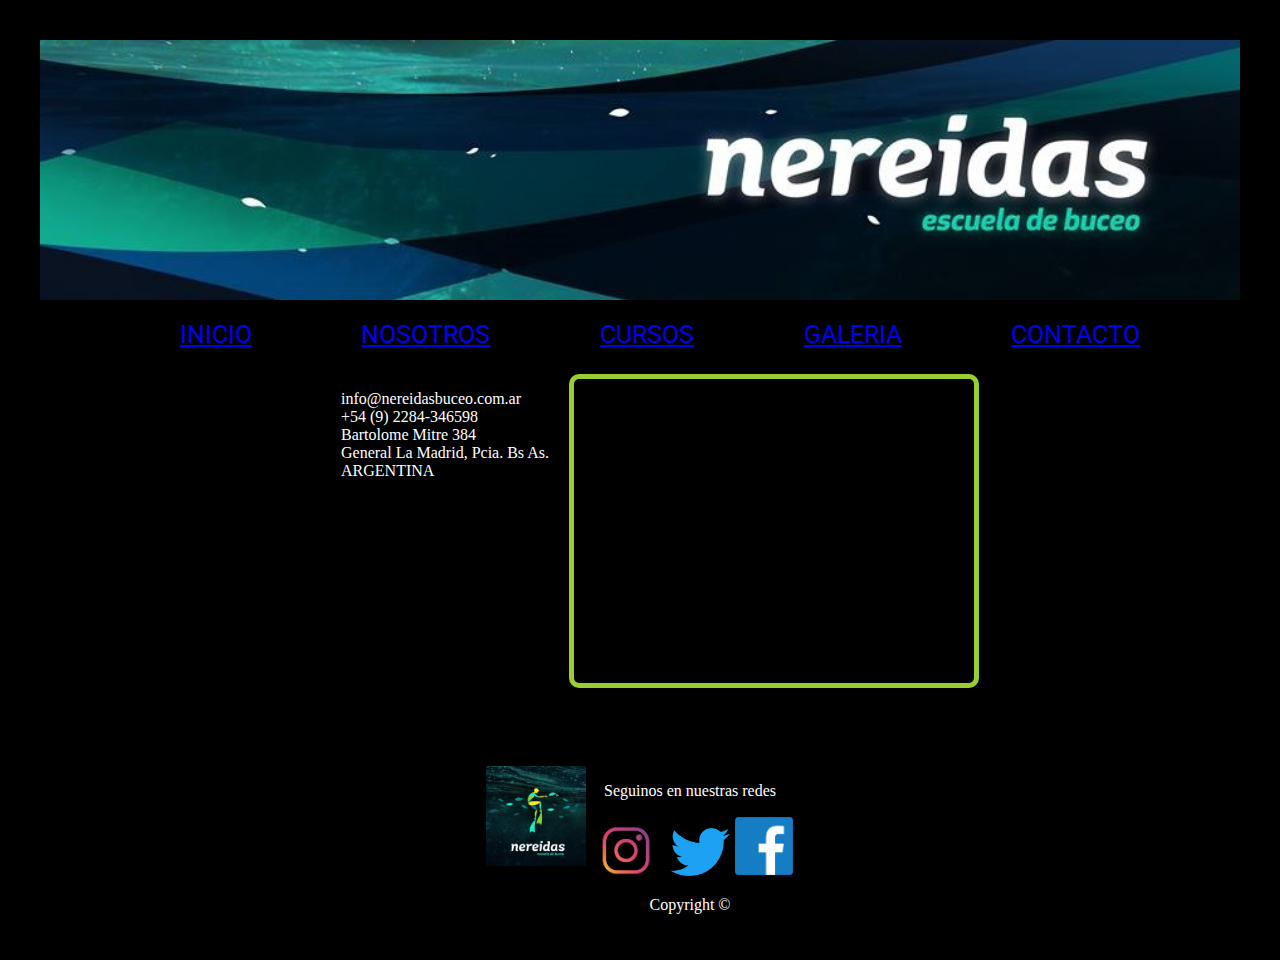
<file: secciones/contacto.html>
<!DOCTYPE html>
<html lang="en">
<head>
    <meta charset="UTF-8">
    <meta http-equiv="X-UA-Compatible" content="IE=edge">
    <meta name="viewport" content="width=device-width, initial-scale=1.0">
    <title>Contacto</title>
    <link href="https://cdn.jsdelivr.net/npm/bootstrap@5.1.3/dist/css/bootstrap.min.css" rel="stylesheet" integrity="sha384-1BmE4kWBq78iYhFldvKuhfTAU6auU8tT94WrHftjDbrCEXSU1oBoqyl2QvZ6jIW3" crossorigin="anonymous">
    <link rel="stylesheet" href="../css/style.css">
</head>
<body>
  <header class="container">
    <div class="header__banner">
      <img src="../img/BannerNereidas.jpg" alt="banner" width="100%">
    </div>
      <nav class="nav-container">
          <div class="nav-menu">
            <ul class="nav-list">
                <li class="nav-item">
                  <a class="nav-link active" aria-current="page" href="../index.html">INICIO</a>
                </li>
                <li class="nav-item">
                  <a class="nav-link" href="../secciones/nosotros.html">NOSOTROS</a>
                </li>
                <li class="nav-item">
                  <a class="nav-link" href="../secciones/cursos.html">CURSOS</a>
                </li>
                <li class="nav-item">
                  <a class="nav-link" href="../secciones/galeria.html">GALERIA</a>
                </li>
                <li class="nav-item">
                  <a class="nav-link" href="../secciones/contacto.html">CONTACTO</a>
                </li>
            </ul>
          </div>
        </nav>
  </header>  
  <section class="contacto">
    <div class="contacto-data">
      <ul class="contacto-info">
        <li class="contacto-item">info@nereidasbuceo.com.ar</li>
        <li class="contacto-item">+54 (9) 2284-346598</li>
        <li class="contacto-item">Bartolome Mitre 384</li>
        <li class="contacto-item">General La Madrid, Pcia. Bs As.</li>
        <li class="contacto-item">ARGENTINA</li>
      </ul>
    </div>
    <div class="contacto-map">
      <iframe src="https://www.google.com/maps/embed?pb=!1m18!1m12!1m3!1d3175.914599539046!2d-61.263874268003924!3d-37.24973364531944!2m3!1f0!2f0!3f0!3m2!1i1024!2i768!4f13.1!3m3!1m2!1s0x9594ca40d1f07ed3%3A0x4fb27b708a2d1bcb!2sMitre%20384%2C%20Gral.%20Lamadrid%2C%20Provincia%20de%20Buenos%20Aires!5e0!3m2!1ses!2sar!4v1653264587042!5m2!1ses!2sar" width="400" height="300" style="border:0;" allowfullscreen="" loading="lazy" referrerpolicy="no-referrer-when-downgrade"></iframe>
    </div>
</section>
  <br>
  <footer class="footer">
    <div class="footer-img">
      <img src="../img/Logo Nereidas.jpg" alt="logo" width="100px" height="100px" class="footer_logo">
    </div>
    <div class="footer_redes">
        <p class="footer_title">Seguinos en nuestras redes</p>
          
        <a href="https://www.instagram.com/nereidasbuceo/" target="_blank"><img src="../img/logo-instagram.png" alt="Logo de Instagram" width="80px" title="Instagram"></a>
        <a href="https://www.twitter.com/" target="_blank"><img src="../img/twitter-logo.png" alt="Logo de Twitter" width="60px" title="Twitter"></a>
        <a href="https://www.facebook.com/Nereidas-Buceo-641360569241757" target="_blank"><img src="../img/facebook_logos.png" alt="Logo de Facebook" width="60px" title="Facebook"></a>

        <p class="footer_title">Copyright ©</p>
    </div>
  </footer>
<script src="https://cdn.jsdelivr.net/npm/bootstrap@5.1.3/dist/js/bootstrap.bundle.min.js" integrity="sha384-ka7Sk0Gln4gmtz2MlQnikT1wXgYsOg+OMhuP+IlRH9sENBO0LRn5q+8nbTov4+1p" crossorigin="anonymous"></script>    
</body>
</html>
</file>
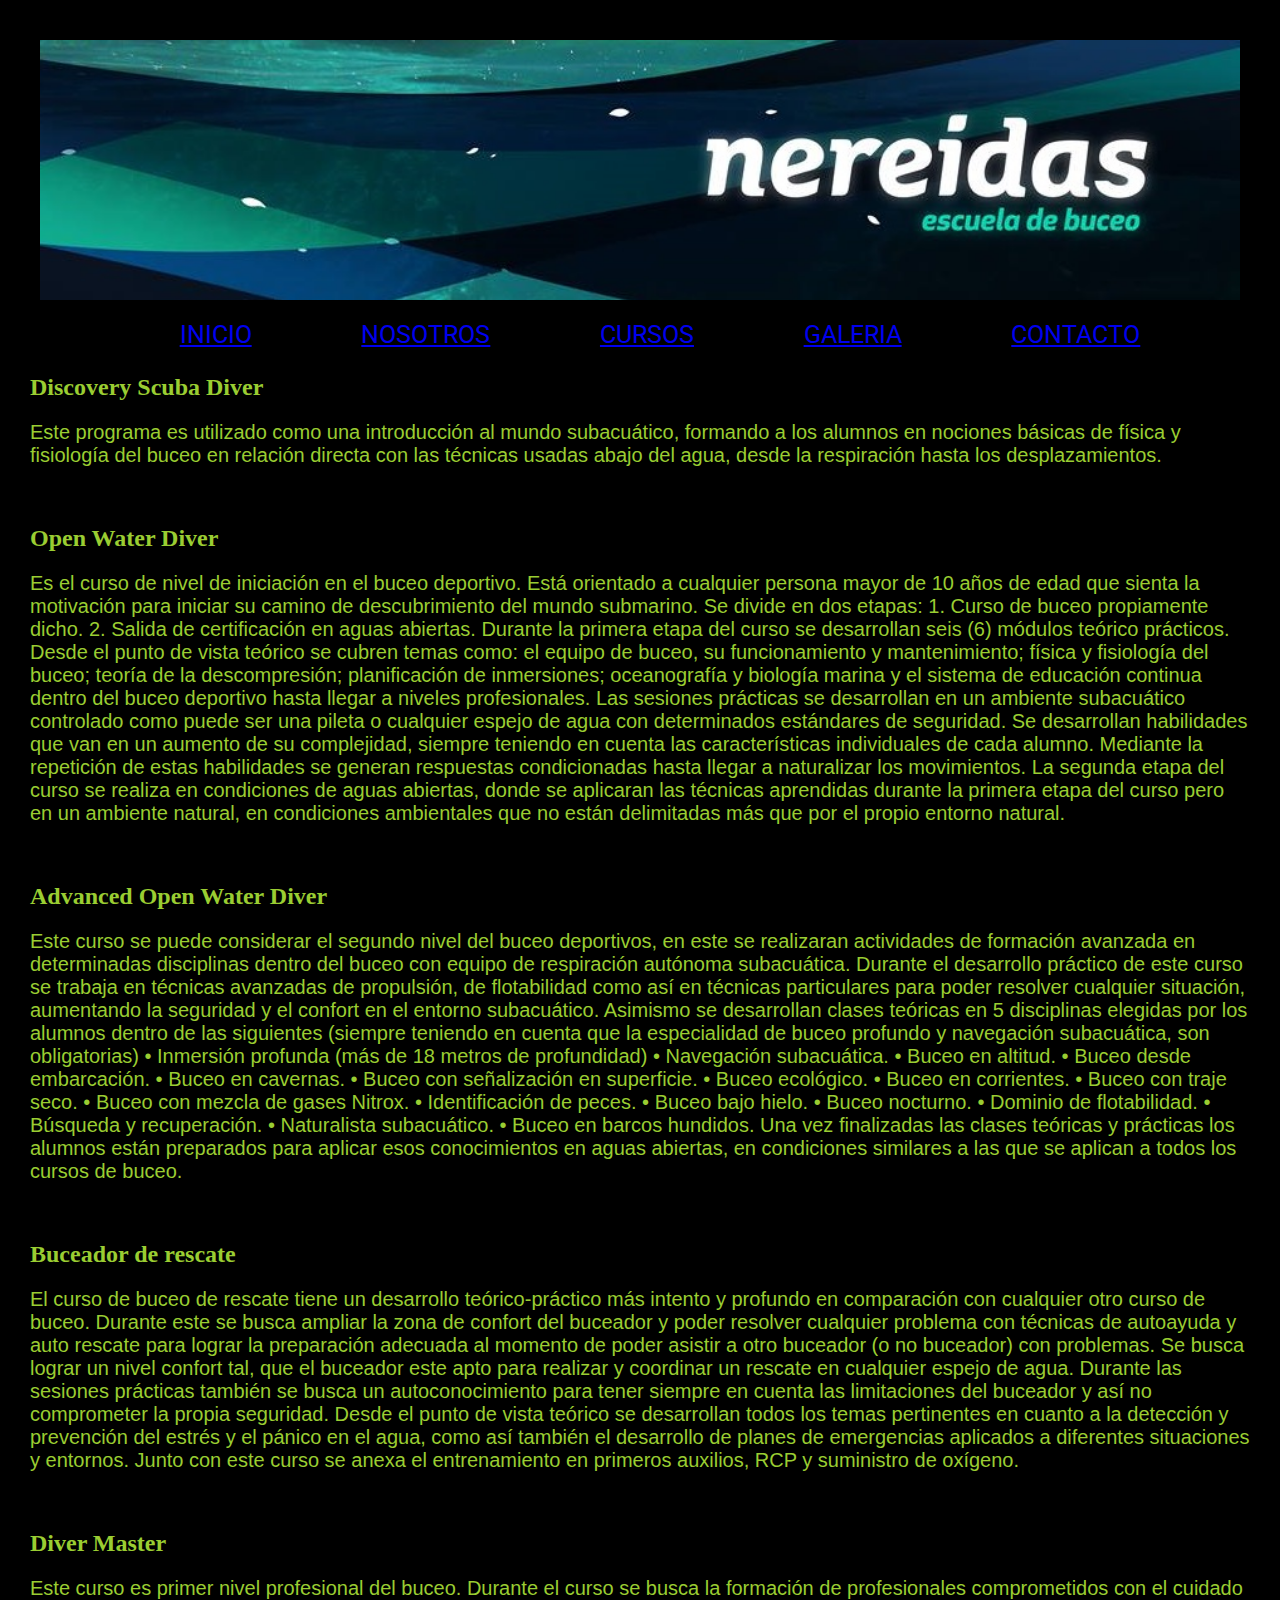
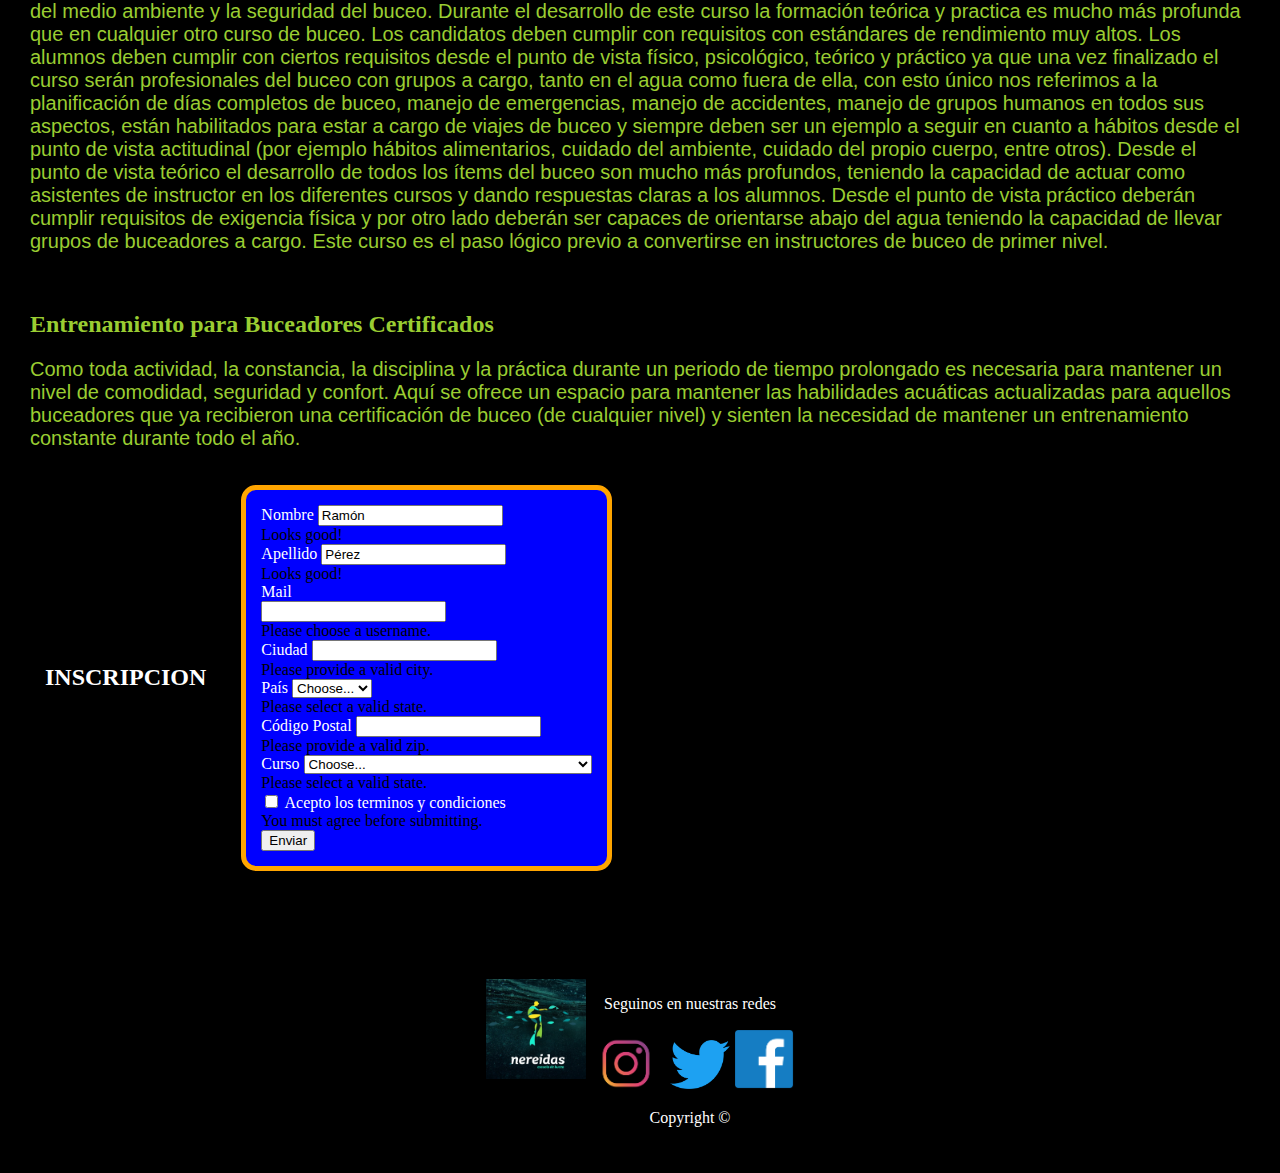
<file: secciones/cursos.html>
<!DOCTYPE html>
<html lang="en">
<head>
    <meta charset="UTF-8">
    <meta http-equiv="X-UA-Compatible" content="IE=edge">
    <meta name="viewport" content="width=device-width, initial-scale=1.0">
    <title>Cursos</title>
    <link href="https://cdn.jsdelivr.net/npm/bootstrap@5.1.3/dist/css/bootstrap.min.css" rel="stylesheet" integrity="sha384-1BmE4kWBq78iYhFldvKuhfTAU6auU8tT94WrHftjDbrCEXSU1oBoqyl2QvZ6jIW3" crossorigin="anonymous">
    <link rel="stylesheet" href="../css/style.css">
</head>
<body>
  <header class="container">
    <div class="header__banner">
      <img src="../img/BannerNereidas.jpg" alt="banner" width="100%">
    </div>
      <nav class="nav-container">
          <div class="nav-menu">
            <ul class="nav-list">
                <li class="nav-item">
                  <a class="nav-link active" aria-current="page" href="../index.html">INICIO</a>
                </li>
                <li class="nav-item">
                  <a class="nav-link" href="../secciones/nosotros.html">NOSOTROS</a>
                </li>
                <li class="nav-item">
                  <a class="nav-link" href="../secciones/cursos.html">CURSOS</a>
                </li>
                <li class="nav-item">
                  <a class="nav-link" href="../secciones/galeria.html">GALERIA</a>
                </li>
                <li class="nav-item">
                  <a class="nav-link" href="../secciones/contacto.html">CONTACTO</a>
                </li>
            </ul>
          </div>
        </nav>
  </header>
  <section class="cursos">
    <div class="cursos-data">
      <h2>Discovery Scuba Diver</h2>
      <p class="cursos-item">
        Este programa es utilizado como una introducción al mundo subacuático, formando a los alumnos en nociones básicas de física y fisiología del buceo en relación directa con las técnicas usadas abajo del agua, desde la respiración hasta los desplazamientos.
      </p>
      <br>
      <h2>Open Water Diver</h2>
      <p class="cursos-item">
        Es el curso de nivel de iniciación en el buceo deportivo. Está orientado a cualquier persona mayor de 10 años de edad que sienta la motivación para iniciar su camino de descubrimiento del mundo submarino.
        Se divide en dos etapas: 
        1.	Curso de buceo propiamente dicho.
        2.	Salida de certificación en aguas abiertas.

        Durante la primera etapa del curso se desarrollan seis (6) módulos teórico prácticos.
        Desde el punto de vista teórico se cubren temas como: el equipo de buceo, su funcionamiento y mantenimiento; física y fisiología del buceo; teoría de la descompresión; planificación de inmersiones; oceanografía y biología marina y el sistema de educación continua dentro del buceo deportivo hasta llegar a niveles profesionales.
        Las sesiones prácticas se desarrollan en un ambiente subacuático controlado como puede ser una pileta o cualquier espejo de agua con determinados estándares de seguridad. Se desarrollan habilidades que van en un aumento de su complejidad, siempre teniendo en cuenta las características individuales de cada alumno. Mediante la repetición de estas habilidades se generan respuestas condicionadas hasta llegar a naturalizar los movimientos.
        La segunda etapa del curso se realiza en condiciones de aguas abiertas, donde se aplicaran las técnicas aprendidas durante la primera etapa del curso pero en un ambiente natural, en condiciones ambientales que no están delimitadas más que por el propio entorno natural.
      </p>
      <br>
      <h2>Advanced Open Water Diver</h2>
      <p class="cursos-item">
        Este curso se puede considerar el segundo nivel del buceo deportivos, en este se realizaran actividades de formación avanzada en determinadas disciplinas dentro del buceo con equipo de respiración autónoma subacuática.
        Durante el desarrollo práctico de este curso se trabaja en técnicas avanzadas de propulsión, de flotabilidad como así en técnicas particulares para poder resolver cualquier situación, aumentando la seguridad y el confort en el entorno subacuático. 
        Asimismo se desarrollan clases teóricas en 5 disciplinas elegidas por los alumnos dentro de las siguientes (siempre teniendo en cuenta que la especialidad de buceo profundo y navegación subacuática, son obligatorias)
        •	Inmersión profunda (más de 18 metros de profundidad)
        •	Navegación subacuática.
        •	Buceo en altitud.
        •	Buceo desde embarcación.
        •	Buceo en cavernas.
        •	Buceo con señalización en superficie.
        •	Buceo ecológico.
        •	Buceo en corrientes.
        •	Buceo con traje seco.
        •	Buceo con mezcla de gases Nitrox.
        •	Identificación de peces.
        •	Buceo bajo hielo.
        •	Buceo nocturno.
        •	Dominio de flotabilidad.
        •	Búsqueda y recuperación.
        •	Naturalista subacuático.
        •	Buceo en barcos hundidos.
        
        Una vez finalizadas las clases teóricas y prácticas los alumnos están preparados para aplicar esos conocimientos en aguas abiertas, en condiciones similares a las que se aplican a todos los cursos de buceo.
      </p>
      <br>
      <h2>Buceador de rescate</h2>
      <p class="cursos-item">
        El curso de buceo de rescate tiene un desarrollo teórico-práctico más intento y profundo en comparación con cualquier otro curso de buceo.
        Durante este se busca ampliar la zona de confort del buceador y poder resolver cualquier problema con técnicas de autoayuda y auto rescate para lograr la preparación adecuada al momento de poder asistir a otro buceador (o no buceador) con problemas.
        Se busca lograr un nivel confort tal, que el buceador este apto para realizar y coordinar un rescate en cualquier espejo de agua. Durante las sesiones prácticas también se busca un autoconocimiento para tener siempre en cuenta las limitaciones del buceador y así no comprometer la propia seguridad.
        Desde el punto de vista teórico se desarrollan todos los temas pertinentes en cuanto a la detección y prevención del estrés y el pánico en el agua, como así también el desarrollo de planes de emergencias aplicados a diferentes situaciones y entornos.
        Junto con este curso se anexa el entrenamiento en primeros auxilios, RCP y suministro de oxígeno.
      </p>
      <br>
      <h2>Diver Master</h2>
      <p class="cursos-item">
        Este curso es primer nivel profesional del buceo. Durante el curso se busca la formación de profesionales comprometidos con el cuidado del medio ambiente y la seguridad del buceo.
        Durante el desarrollo de este curso la formación teórica y practica es mucho más profunda que en cualquier otro curso de buceo. Los candidatos deben cumplir con requisitos con estándares de rendimiento muy altos. 
        Los alumnos deben cumplir con ciertos requisitos desde el punto de vista físico, psicológico, teórico y práctico ya que una vez finalizado el curso serán profesionales del buceo con grupos a cargo, tanto en el agua como fuera de ella, con esto único nos referimos a la planificación de días completos de buceo, manejo de emergencias, manejo de accidentes, manejo de grupos humanos en todos sus aspectos, están habilitados para estar a cargo de viajes de buceo y siempre deben ser un ejemplo a seguir en cuanto a hábitos desde el punto de vista actitudinal (por ejemplo hábitos alimentarios, cuidado del ambiente, cuidado del propio cuerpo, entre otros).
        Desde el punto de vista teórico el desarrollo de todos los ítems del buceo son mucho más profundos, teniendo la capacidad de actuar como asistentes de instructor en los diferentes cursos y dando respuestas claras a los alumnos.
        Desde el punto de vista práctico deberán cumplir requisitos de exigencia física y por otro lado deberán ser capaces de orientarse abajo del agua teniendo la capacidad de llevar grupos de buceadores a cargo.
        Este curso es el paso lógico previo a convertirse en instructores de buceo de primer nivel.
      </p>
      <br>
      <h2>Entrenamiento para Buceadores Certificados</h2>
      <p class="cursos-item">
        Como toda actividad, la constancia, la disciplina y la práctica durante un periodo de tiempo prolongado es necesaria para mantener un nivel de comodidad, seguridad y confort. Aquí se ofrece un espacio para mantener las habilidades acuáticas actualizadas para aquellos buceadores que ya recibieron una certificación de buceo (de cualquier nivel) y sienten la necesidad de mantener un entrenamiento constante durante todo el año.
      </p>
    </div>
  </section>
  <section class="inscription">
    <div class="inscription-title">
      <h2>INSCRIPCION</h2>
    </div>
    <br>
    <div class="formulario">
      <form class="row g-3 needs-validation" novalidate>
        <div class="col-md-4">
          <label for="validationCustom01" class="form-label">Nombre</label>
          <input type="text" class="form-control" id="validationCustom01" value="Ramón" required>
          <div class="valid-feedback">
            Looks good!
          </div>
        </div>
        <div class="col-md-4">
          <label for="validationCustom02" class="form-label">Apellido</label>
          <input type="text" class="form-control" id="validationCustom02" value="Pérez" required>
          <div class="valid-feedback">
            Looks good!
          </div>
        </div>
        <div class="col-md-4">
          <label for="validationCustomUsername" class="form-label">Mail</label>
          <div class="input-group has-validation">
            <input type="text" class="form-control" id="validationCustomUsername" aria-describedby="inputGroupPrepend" required>
            <div class="invalid-feedback">
              Please choose a username.
            </div>
          </div>
        </div>
        <div class="col-md-6">
          <label for="validationCustom03" class="form-label">Ciudad</label>
          <input type="text" class="form-control" id="validationCustom03" required>
          <div class="invalid-feedback">
            Please provide a valid city.
          </div>
        </div>
        <div class="col-md-3">
          <label for="validationCustom04" class="form-label">País</label>
          <select class="form-select" id="validationCustom04" required>
            <option selected disabled value="">Choose...</option>
            <option>Argentina</option>
            <option>Brasil</option>
            <option>Chile</option>
            <option>Uruguay</option>
          </select>
          <div class="invalid-feedback">
            Please select a valid state.
          </div>
        </div>
        <div class="col-md-3">
          <label for="validationCustom05" class="form-label">Código Postal</label>
          <input type="text" class="form-control" id="validationCustom05" required>
          <div class="invalid-feedback">
            Please provide a valid zip.
          </div>
        </div>
        <div class="col-md-4">
          <label for="validationCustom04" class="form-label">Curso</label>
          <select class="form-select" id="validationCustom04" required>
            <option selected disabled value="">Choose...</option>
            <option>Discovery Scuba Diver</option>
            <option>Open Water Diver</option>
            <option>Advanced Open Water Diver</option>
            <option>Buceador de rescate</option>
            <option>Diver Master</option>
            <option>Entrenamiento para Buceadores Certificados</option>
          </select>
          <div class="invalid-feedback">
            Please select a valid state.
          </div>
        </div>
        <div class="col-12">
          <div class="form-check">
            <input class="form-check-input" type="checkbox" value="" id="invalidCheck" required>
            <label class="form-check-label" for="invalidCheck">
              Acepto los terminos y condiciones
            </label>
            <div class="invalid-feedback">
              You must agree before submitting.
            </div>
          </div>
        </div>
        <div class="col-12">
          <button class="btn btn-primary" type="submit">Enviar</button>
        </div>
        </form>
    </div>
  </section>
  <br>
  <footer class="footer">
    <div class="footer-img">
      <img src="../img/Logo Nereidas.jpg" alt="logo" width="100px" height="100px" class="footer_logo">
    </div>
    <div class="footer_redes">
        <p class="footer_title">Seguinos en nuestras redes</p>
          
        <a href="https://www.instagram.com/nereidasbuceo/" target="_blank"><img src="../img/logo-instagram.png" alt="Logo de Instagram" width="80px" title="Instagram"></a>
        <a href="https://www.twitter.com/" target="_blank"><img src="../img/twitter-logo.png" alt="Logo de Twitter" width="60px" title="Twitter"></a>
        <a href="https://www.facebook.com/Nereidas-Buceo-641360569241757" target="_blank"><img src="../img/facebook_logos.png" alt="Logo de Facebook" width="60px" title="Facebook"></a>

        <p class="footer_title">Copyright ©</p>
    </div>
  </footer>
<script src="https://cdn.jsdelivr.net/npm/bootstrap@5.1.3/dist/js/bootstrap.bundle.min.js" integrity="sha384-ka7Sk0Gln4gmtz2MlQnikT1wXgYsOg+OMhuP+IlRH9sENBO0LRn5q+8nbTov4+1p" crossorigin="anonymous"></script>    
</body>
</html>
</file>
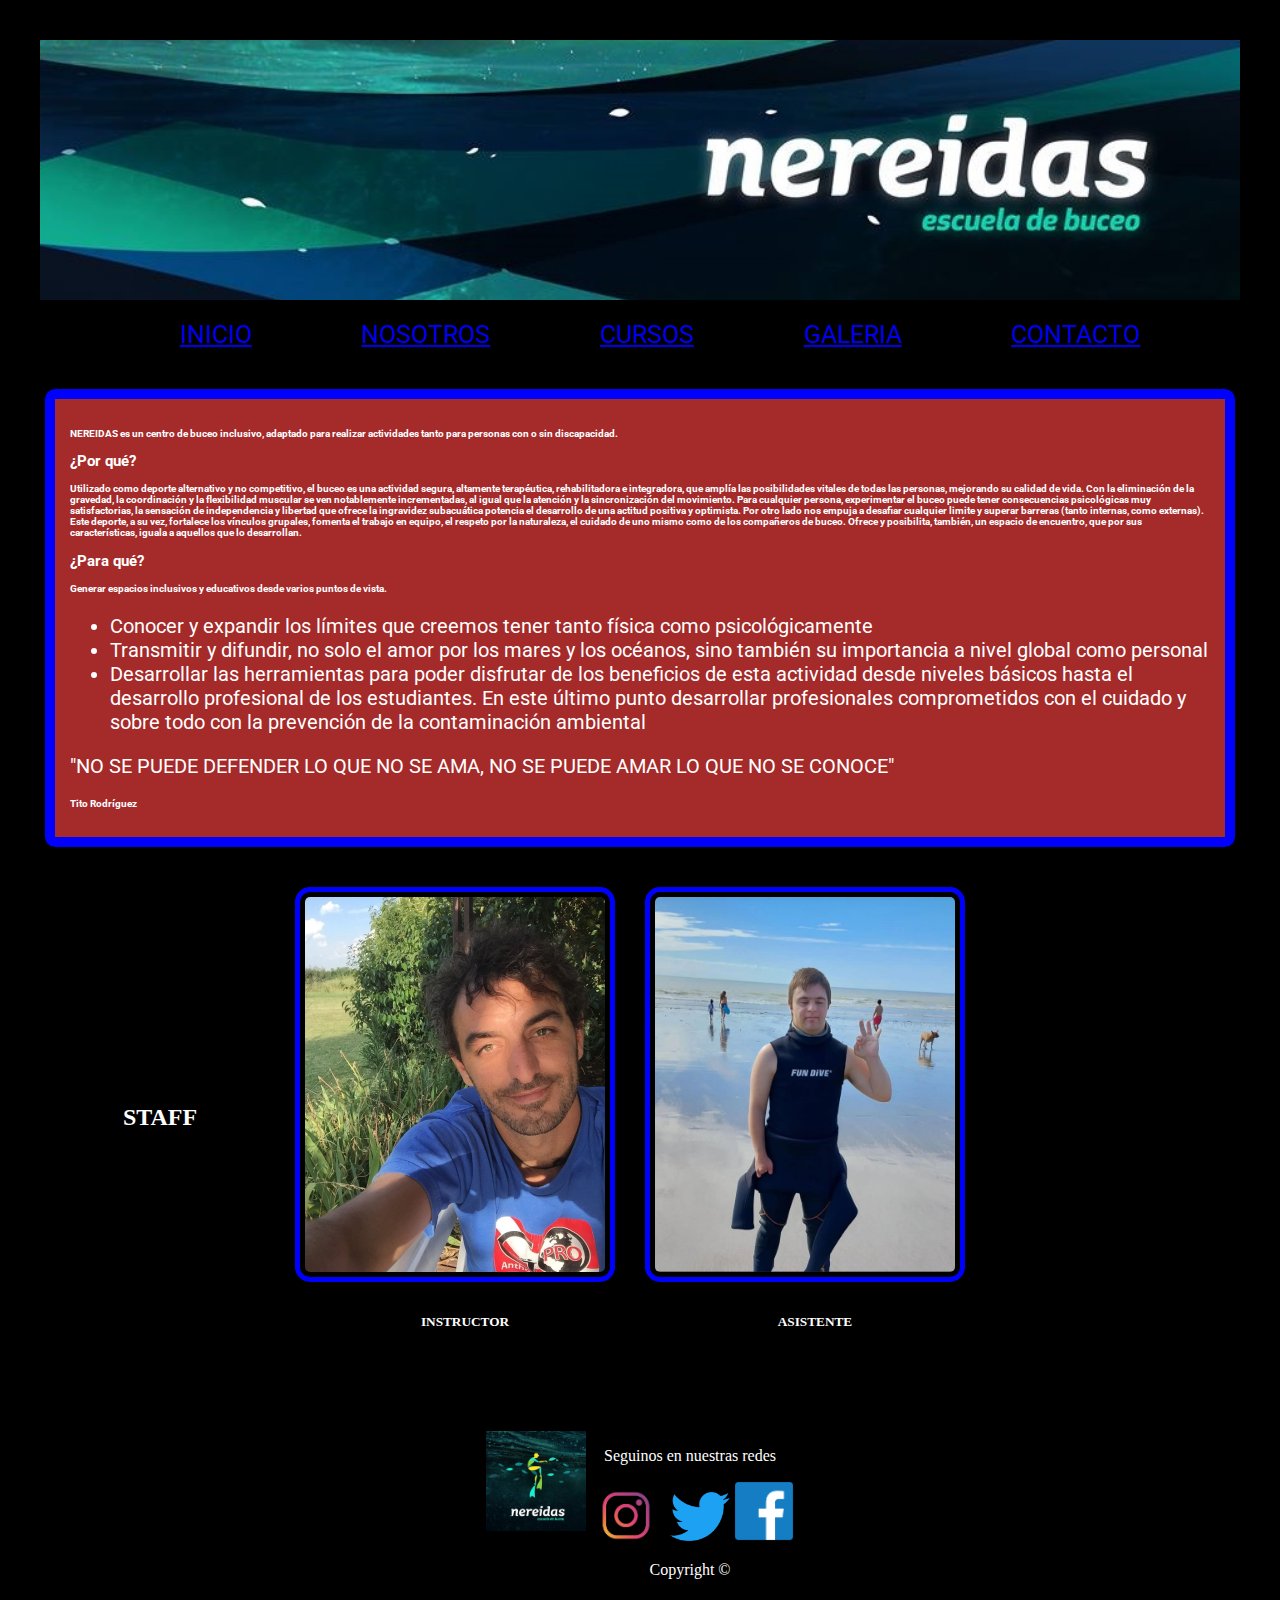
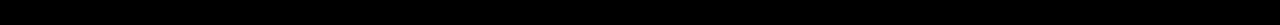
<file: secciones/nosotros.html>
<!DOCTYPE html>
<html lang="en">
<head>
    <meta charset="UTF-8">
    <meta http-equiv="X-UA-Compatible" content="IE=edge">
    <meta name="viewport" content="width=device-width, initial-scale=1.0">
    <title>Nosotros</title>
    <link href="https://cdn.jsdelivr.net/npm/bootstrap@5.1.3/dist/css/bootstrap.min.css" rel="stylesheet" integrity="sha384-1BmE4kWBq78iYhFldvKuhfTAU6auU8tT94WrHftjDbrCEXSU1oBoqyl2QvZ6jIW3" crossorigin="anonymous">
    <link rel="stylesheet" href="../css/style.css">
</head>
<body>
  <header class="container">
    <div class="header__banner">
      <img src="../img/BannerNereidas.jpg" alt="banner" width="100%">
    </div>
      <nav class="nav-container">
          <div class="nav-menu">
            <ul class="nav-list">
                <li class="nav-item">
                  <a class="nav-link active" aria-current="page" href="../index.html">INICIO</a>
                </li>
                <li class="nav-item">
                  <a class="nav-link" href="../secciones/nosotros.html">NOSOTROS</a>
                </li>
                <li class="nav-item">
                  <a class="nav-link" href="../secciones/cursos.html">CURSOS</a>
                </li>
                <li class="nav-item">
                  <a class="nav-link" href="../secciones/galeria.html">GALERIA</a>
                </li>
                <li class="nav-item">
                  <a class="nav-link" href="../secciones/contacto.html">CONTACTO</a>
                </li>
            </ul>
          </div>
        </nav>
  </header>
  <section class="nosotros-bio">
    <div class="bio">
      <h4>NEREIDAS es un centro de buceo inclusivo, adaptado para realizar actividades tanto para personas con o sin discapacidad.</h4>
          
      <h2>¿Por qué?</h2>

      <h4>
            Utilizado como deporte alternativo y no competitivo, el buceo es una actividad segura, altamente terapéutica, rehabilitadora e integradora, que amplía las     posibilidades vitales de todas las personas, mejorando su calidad de vida. 
            Con la eliminación de la gravedad, la coordinación y la flexibilidad muscular se ven notablemente incrementadas, al igual que la atención y la sincronización del movimiento.
            Para cualquier persona, experimentar el buceo puede tener consecuencias psicológicas muy satisfactorias, la sensación de independencia y libertad que ofrece la ingravidez subacuática potencia el desarrollo de una actitud positiva y optimista. Por otro lado nos empuja a desafiar cualquier limite y superar barreras (tanto internas, como externas).
            Este deporte, a su vez, fortalece los vínculos grupales, fomenta el trabajo en equipo, el respeto por la naturaleza, el cuidado de uno mismo como de los compañeros de buceo. Ofrece y posibilita, también, un espacio de encuentro, que por sus características, iguala a aquellos que lo desarrollan.
      </h4>

      <h2>¿Para qué?</h2>

      <h4>Generar espacios inclusivos y educativos desde varios puntos de vista.</h4>
      <ul class="bio-list">
        <li>Conocer y expandir los límites que creemos tener tanto física como psicológicamente</li>
        <li>Transmitir y difundir, no solo el amor por los mares y los océanos, sino también su importancia a nivel global como personal</li>
        <li>Desarrollar las herramientas para poder disfrutar de los beneficios de esta actividad desde niveles básicos hasta el desarrollo profesional de los estudiantes. En este último punto desarrollar profesionales comprometidos con el cuidado y sobre todo con la prevención de la contaminación ambiental</li>
      </ul>
          
      <p class="bio-p">"NO SE PUEDE DEFENDER LO QUE NO SE AMA, NO SE PUEDE AMAR LO QUE NO SE CONOCE"</p>
      <h4>Tito Rodríguez</h4>        
    </div>
  </section>
  <section class="staff">
    <div class="staff-p">
      <h2>STAFF</h2>
    </div>
    <div>
      <img src="../img/instructor.jpg" class="staff-item" alt="Instructor" width="300px"><a href="Staff" class="staff-label"></a>
      <div class="staff-text">
        <h5>INSTRUCTOR</h5>
      </div>
    </div>
    <div>
      <img src="../img/Asistente.jpg" class="staff-item" alt="Asistente" width="300px"><a href="Staff" class="staff-label"></a>
      <div class="staff-text">
        <h5>ASISTENTE</h5>
      </div>
    </div>
  </section>
  <br>
  <footer class="footer">
    <div class="footer-img">
      <img src="../img/Logo Nereidas.jpg" alt="logo" width="100px" height="100px" class="footer_logo">
    </div>
    <div class="footer_redes">
        <p class="footer_title">Seguinos en nuestras redes</p>
          
        <a href="https://www.instagram.com/nereidasbuceo/" target="_blank"><img src="../img/logo-instagram.png" alt="Logo de Instagram" width="80px" title="Instagram"></a>
        <a href="https://www.twitter.com/" target="_blank"><img src="../img/twitter-logo.png" alt="Logo de Twitter" width="60px" title="Twitter"></a>
        <a href="https://www.facebook.com/Nereidas-Buceo-641360569241757" target="_blank"><img src="../img/facebook_logos.png" alt="Logo de Facebook" width="60px" title="Facebook"></a>

        <p class="footer_title">Copyright ©</p>
    </div>
  </footer>
<script src="https://cdn.jsdelivr.net/npm/bootstrap@5.1.3/dist/js/bootstrap.bundle.min.js" integrity="sha384-ka7Sk0Gln4gmtz2MlQnikT1wXgYsOg+OMhuP+IlRH9sENBO0LRn5q+8nbTov4+1p" crossorigin="anonymous"></script>    
</body>
</html>
</file>
<file: css/style.css>
@import url('https://fonts.googleapis.com/css2?family=Roboto:wght@300;400;700&display=swap');

body {
    background-color: black;
    margin: 20px;
    padding: 10px;
    pad: 20px;
}
.header__banner{
    display: flex;
    align-items: center;
    margin: 5px;
    padding: 5px;
}
nav .nav-conteiner{
    margin: 5px;
    padding: 5px;
}
nav .nav-menu{
    font-family: 'Roboto';
    font-size: 25px;
}
nav .nav-list{
    display: flex;
    justify-content: space-evenly;
    align-items: center;
    list-style: none;
    margin-top: 15px;
}
.h2{
    display: flex;
    justify-content: center;
    align-items: center;
}
.nosotros {
    display: flex;
    justify-content: center;
    align-items: center;
    gap: 20px;
}
.nosotros-title{
    color: white;
    font-size: 50px;
    display: flex;
    justify-content: center;
}
.nosotros-p{
    color: white;
    background-color: brown;
    font-family: 'roboto';
    border: 5px solid orange;
    border-radius: 15px;
    margin: 5px;
    padding: 5px;

}
.nosotros-inst{
    border: 5px solid greenyellow;
    border-radius: 15px;
}
section .carousel{
    display: flex;
    justify-content: center;
    align-items: center;
}
.carousel-title{
    color: white;
    font-size: 50px;
    margin-right: 5px;
    padding: 5px;
    display: flex;
    justify-content: center;
}
.carousel-inner{
    display: flex;
    flex: row;
}
.carousel-card{
    width: 90%;
    max-width: 1200px;
    margin: auto;
    padding: 40px 0;
    display: grid;
    grid-template-columns: 1fr 1fr 1fr;
    gap: 20px;
}
.contacto{
    display: flex;
    justify-content: center;
    gap: 20px;
}
.contacto-title{
    color: white;
} 
.contacto-data{
    color: white;
}
.contacto-info{
    list-style: none;
}
.contacto-map{
    margin-left: 15px;
    border: 5px solid yellowgreen;
    border-radius: 10px;
    margin: 0px;
    padding: 0px;
}
footer .footer-img{
    display: flex;
    justify-content: center;
}
section .cursos{
    display: flex;
    justify-content: center;
}
.cursos-data{
    color: yellowgreen;
}
.cursos-item{
    font-size: 20px;
    font-family: sans-serif;
}
.inscription-title{
    display: flex;
    justify-content: center;
    align-items: center;
    color: white;
    margin-right: 20px;
}
.form-label{
    color: white;
}
.form-check-label{
    color: white;
}
.formulario{
    background-color: blue;
    border: 5px solid orange;
    border-radius: 15px;
    margin: 15px;
    padding: 15px;
}
.nosotros-bio{
    display: flex;
    justify-content: center;
}
.bio{
    color: white;
    background-color: brown;
    border: 10px solid blue;
    border-radius: 10px;
    margin: 15px;
    padding: 15px;
    font-family: 'roboto';
    font-size: 10px;
}
.bio-list{
    font-size: 20px;
}
.bio-p{
    font-size: 20px;
}
section .staff{
    display: flex;
    justify-content: center;
}
.staff{
    color: white;
    display: grid;
    grid-template-columns: 1fr 1fr 1fr 1fr;
    align-items: initial;
    justify-content: end;
    margin-top: 20px;
}
.staff-item{
    border: 5px solid blue;
    border-radius: 15px;
    margin: 5px;
    padding: 5px;
    pad: 20px;
}
.staff-label{
    text-decoration: none;
    color: white;
    margin: 5px;
    padding: 5px;
    font-family: 'roboto';
    font-size: 20px;
}
.staff-p{
    display: flex;
    justify-content: center;
    align-items: center;
}
.staff-text{
    display: flex;
    justify-content: center;
}
section .galeria{
    display: block;
}
.galeria-title{
    color: white;
    display: flex;
    justify-content: center;
    margin-top: 10px;
}
.contenedor {
    width: 90%;
    max-width: 1200px;
    margin: auto;
    padding: 40px 0;
    display: grid;
    grid-template-columns: 1fr 1fr 1fr;
    gap: 20px;
}
.card {
    border: 5px solid yellow;
    border-radius: 10px;
    min-height: 200px;
    font-weight: bold;
    padding: 20px;
    position: relative;
    overflow: hidden;
    background-size: cover;
    background-position: center center;
}
.galeria-vd{
    display: flex;
    justify-content: center;
}
footer {
    display: flex;
    justify-content: center;
    margin-top: 60px;
}
.comunication-map {
    margin-left: 5px;
}
.comunication-item {
    display: flex;
    justify-content: center;
    list-style: none;
    margin: 5px;
}
.inscription {
    display: flex;
    justify-content: auto;
    margin: 15px;
}
section .contacto {
    display: flex;
    justify-content: center;
    background-color: yellow;
    margin: 10px;
    padding: 10px;
}
.footer_title{
    color: white;
    display: flex;
    justify-content: center;
}

@media screen and (max-width:767px) {
    * {
        margin: 0px;
        padding: 0px;
    }
    nav .nav-item {
        display: flex;
        justify-content: space-around;
        font-family: 'roboto';
        font-size: 10px;
    }
    .nosotros {
        display: grid;
        grid-template-columns: auto;
    }
    section .carousel-card {
        display: grid;
        grid-template-columns: auto;
    }
    .contacto {
        display: grid;
        grid-template-columns: auto;
    }
    .contacto-title {
        display: flex;
        justify-content: center;
    }
    .staff {
        display: grid;
        grid-template-columns: auto;
    }
    .inscription {
        display: grid;
        grid-template-columns: auto;
    }
    .contenedor {
        display: grid;
        grid-template-columns: auto auto;
    }
    footer {
        display: grid;
        grid-template-columns: auto;
        margin-top: 40px;
    } 
}
@media screen and (min-width: 768px) and (max-width: 1023px) {
    
}
@media screen and (min-width: 1024px) {
    
}
</file>
